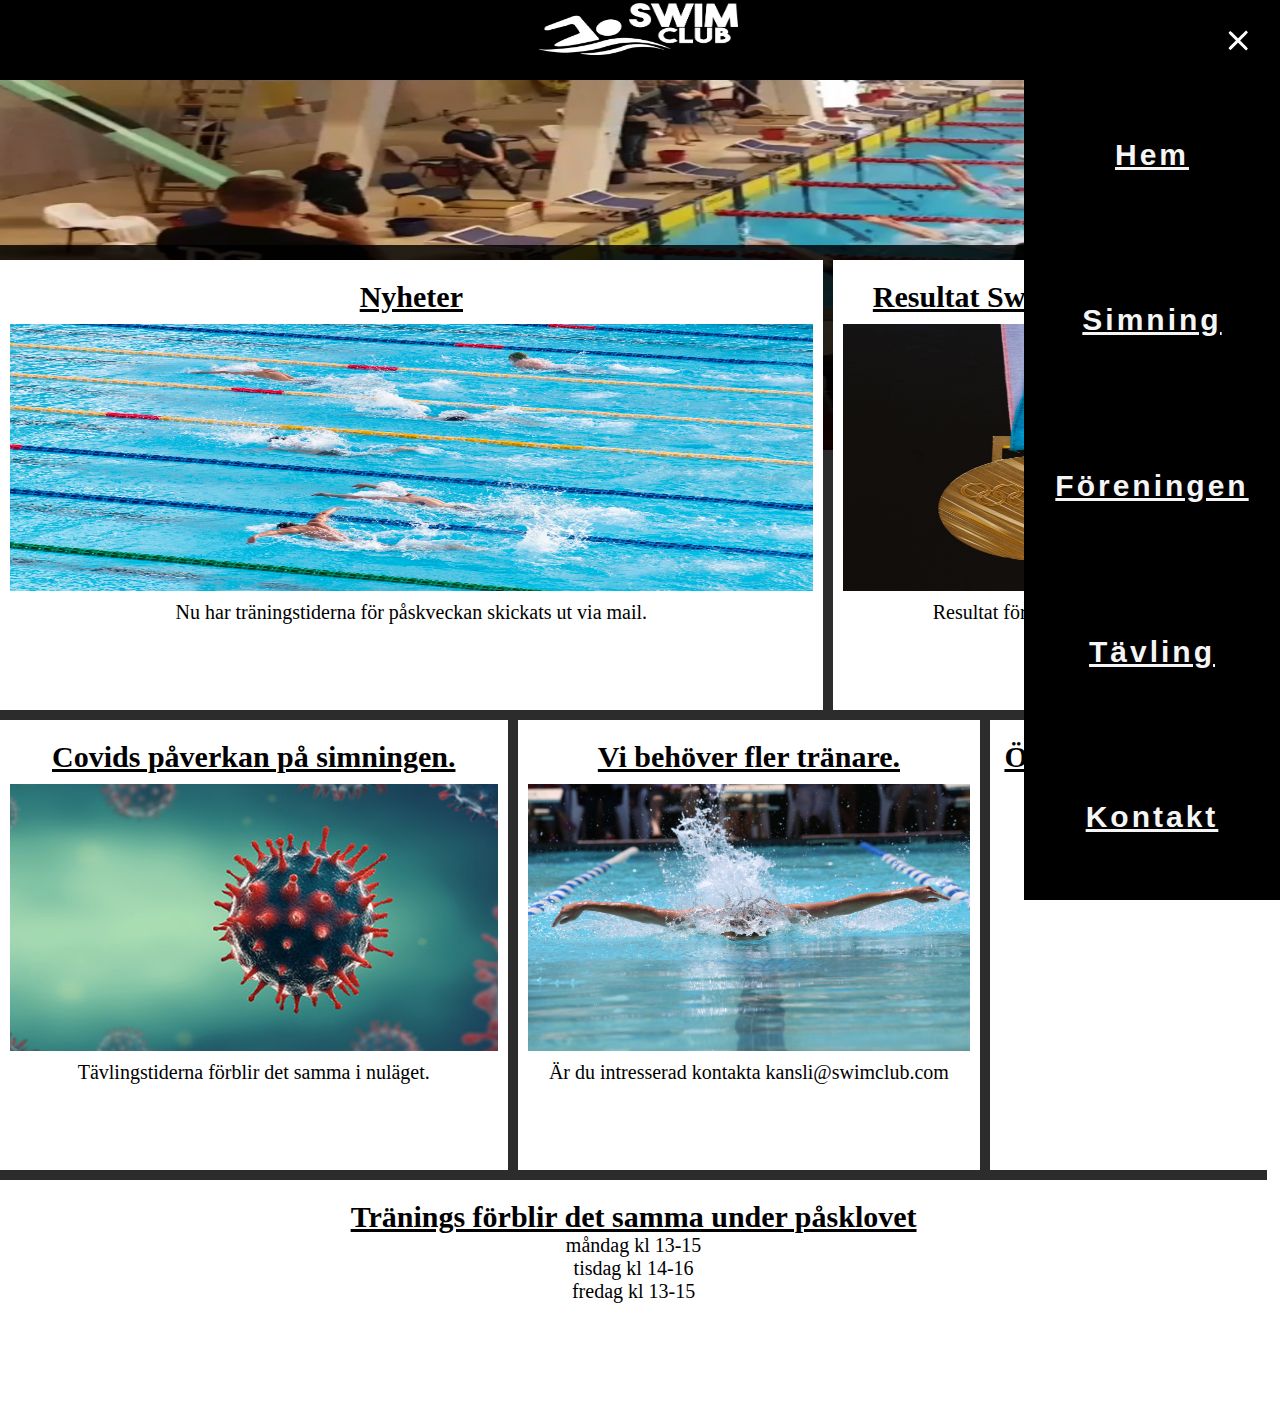
<file: index.html>
<!DOCTYPE html>
<html lang="en">
<head>
    <meta charset="UTF-8">
    <meta name="viewport" content="width=device-width, initial-scale=1.0">
    <meta http-equiv="X-UA-Compatible" content="ie=edge">
    <link rel="stylesheet" type="text/css" href="css/style.css">
    <title>projvt</title>
</head>
<body>
 
<div id="parallax">

    <div id="headercontainer">
 
        <header id="header">

         <a id="swimminglink" href="index.html">
            <img class="logo" alt="logo" src="img/swimclublogowhite.png" width="200vh" height="55vh">
         </a> 

         <nav>
            
            

            <ul class="navLinks navActive">
                <li><a href="index.html">Hem</a></li>
                <li><a href="swimming.html">Simning</a></li>
                <li><a href="association.html">Föreningen</a></li>
                <li><a href="compete.html">Tävling</a></li>
                <li><a href="contact.html">Kontakt</a></li>
            </ul>

            

            <div class="burger toggle">
                <div class="line1"></div>
                <div class="line2"></div>
                <div class="line3"></div>
            </div>

         </nav>

        </header>

    
    </div>

    <div id="invisiblearticlecontainer">
 
    </div>
    
 <div id="articlecontainer">
    <div id="container">
        <div class="header2">
            <h2>Nyheter</h2>

            <img class="newsimage" alt="logo" src="img/serena-repice-lentini-TVOAbbLL050-unsplash.jpg">

            <p>Nu har träningstiderna för påskveckan skickats ut via mail.</p>

        </div>
        <div class="header3">
            <h2>Resultat Sweden Swim Cup</h2>

            <img class="newsimage" alt="logo" src="img/charles-deluvio-CBXJ6ljSDzM-unsplash.jpg">

            <p>Resultat för tävlingen nu ute!</p>
        </div>

        <div class="menu">
            <h2>Covids påverkan på simningen.</h2>

            <img class="newsimage" alt="logo" src="img/covidimage.jpg">

            <p>Tävlingstiderna förblir det samma i nuläget.</p>
        </div>
        <div class="main">
            <h2>Vi behöver fler tränare.</h2>

            <img class="newsimage" alt="logo" src="img/brian-matangelo-rAn25CLlyLE-unsplash.jpg">

            <p>Är du intresserad kontakta kansli@swimclub.com</p>
        </div>  
        <div class="right">
            <h2>Öppettider kansliet</h2>

            <li>måndag kl 12-15</li>
            <li>torsdag kl 13-16</li>
            <li>fredag kl 12-15</li>
            <li>Stängt vid röda/helg dagar</li>
        </div>
        <div class="footer">
            <h2>Tränings förblir det samma under påsklovet</h2>

            <li>måndag kl 13-15</li>
            <li>tisdag kl 14-16</li>
            <li>fredag kl 13-15</li>
        </div>
        </div>
      </div>
    </div>
 </div>

        


</div>



<script src="../js/script.js"></script>
    
</body>
</html>
</file>
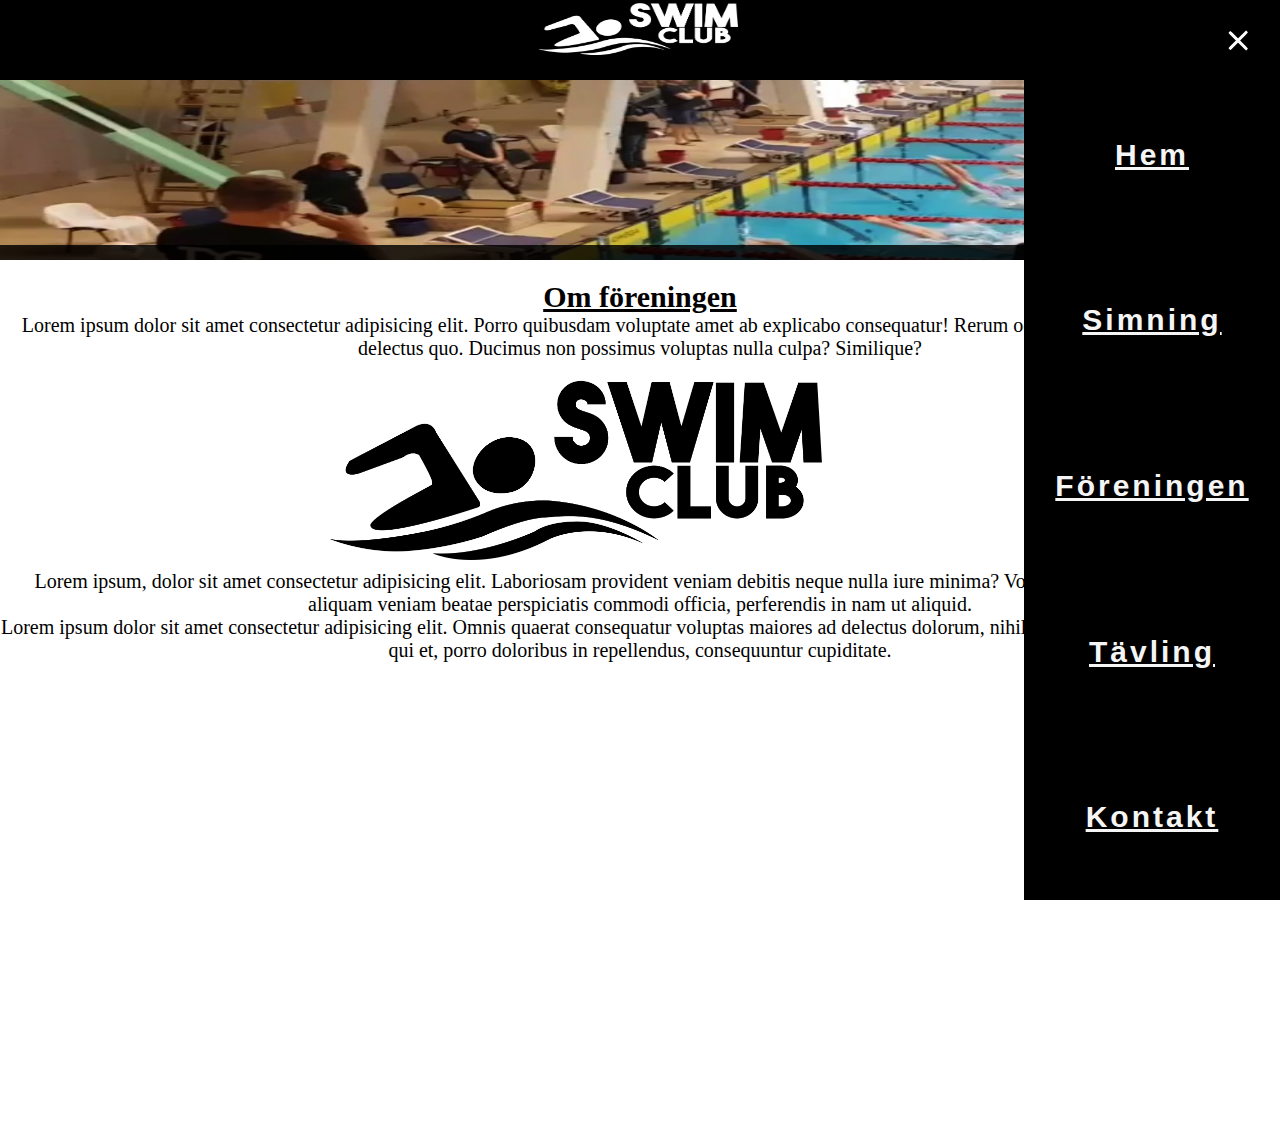
<file: association.html>
<!DOCTYPE html>
<html lang="en">
<head>
    <meta charset="UTF-8">
    <meta name="viewport" content="width=device-width, initial-scale=1.0">
    <meta http-equiv="X-UA-Compatible" content="ie=edge">
    <link rel="stylesheet" type="text/css" href="css/style.css">
    <title>projvt</title>
</head>
<body>
 
<div id="parallax">

    <div id="headercontainer">
 
        <header id="header">

         <a id="swimminglink" href="index.html">
            <img class="logo" alt="logo" src="img/swimclublogowhite.png" href="index.html" width="200vh" height="55vh">
         </a> 

         <nav>
            
            

            <ul class="navLinks navActive">
                <li><a href="index.html">Hem</a></li>
                <li><a href="swimming.html">Simning</a></li>
                <li><a href="association.html">Föreningen</a></li>
                <li><a href="compete.html">Tävling</a></li>
                <li><a href="contact.html">Kontakt</a></li>
            </ul>

            

            <div class="burger toggle">
                <div class="line1"></div>
                <div class="line2"></div>
                <div class="line3"></div>
            </div>

         </nav>

        </header>

    
    </div>

    <div id="invisiblearticlecontainer"></div>
    
     <div id="associationarticlecontainer">
        <div id="associationcontainer">
            <div class="header2"><h2>Om föreningen </h2>
            
                <p>
                    Lorem ipsum dolor sit amet consectetur adipisicing elit. Porro quibusdam voluptate amet ab explicabo consequatur! Rerum odit aperiam, debitis aut fugiat delectus quo. Ducimus non possimus voluptas nulla culpa? Similique?

                    <img class="associationlogo" alt="logo" src="img/swimclublogo.png" wid>

                    Lorem ipsum, dolor sit amet consectetur adipisicing elit. Laboriosam provident veniam debitis neque nulla iure minima? Voluptates consectetur placeat aliquam veniam beatae perspiciatis commodi officia, perferendis in nam ut aliquid.
                </p>
                <p>
                    Lorem ipsum dolor sit amet consectetur adipisicing elit. Omnis quaerat consequatur voluptas maiores ad delectus dolorum, nihil temporibus ex totam eaque eos qui et, porro doloribus in repellendus, consequuntur cupiditate.
                </p>
                
                
        </div>
    </div>
 </div>

        


</div>



<script src="../js/script.js"></script>
    
</body>
</html>
</file>
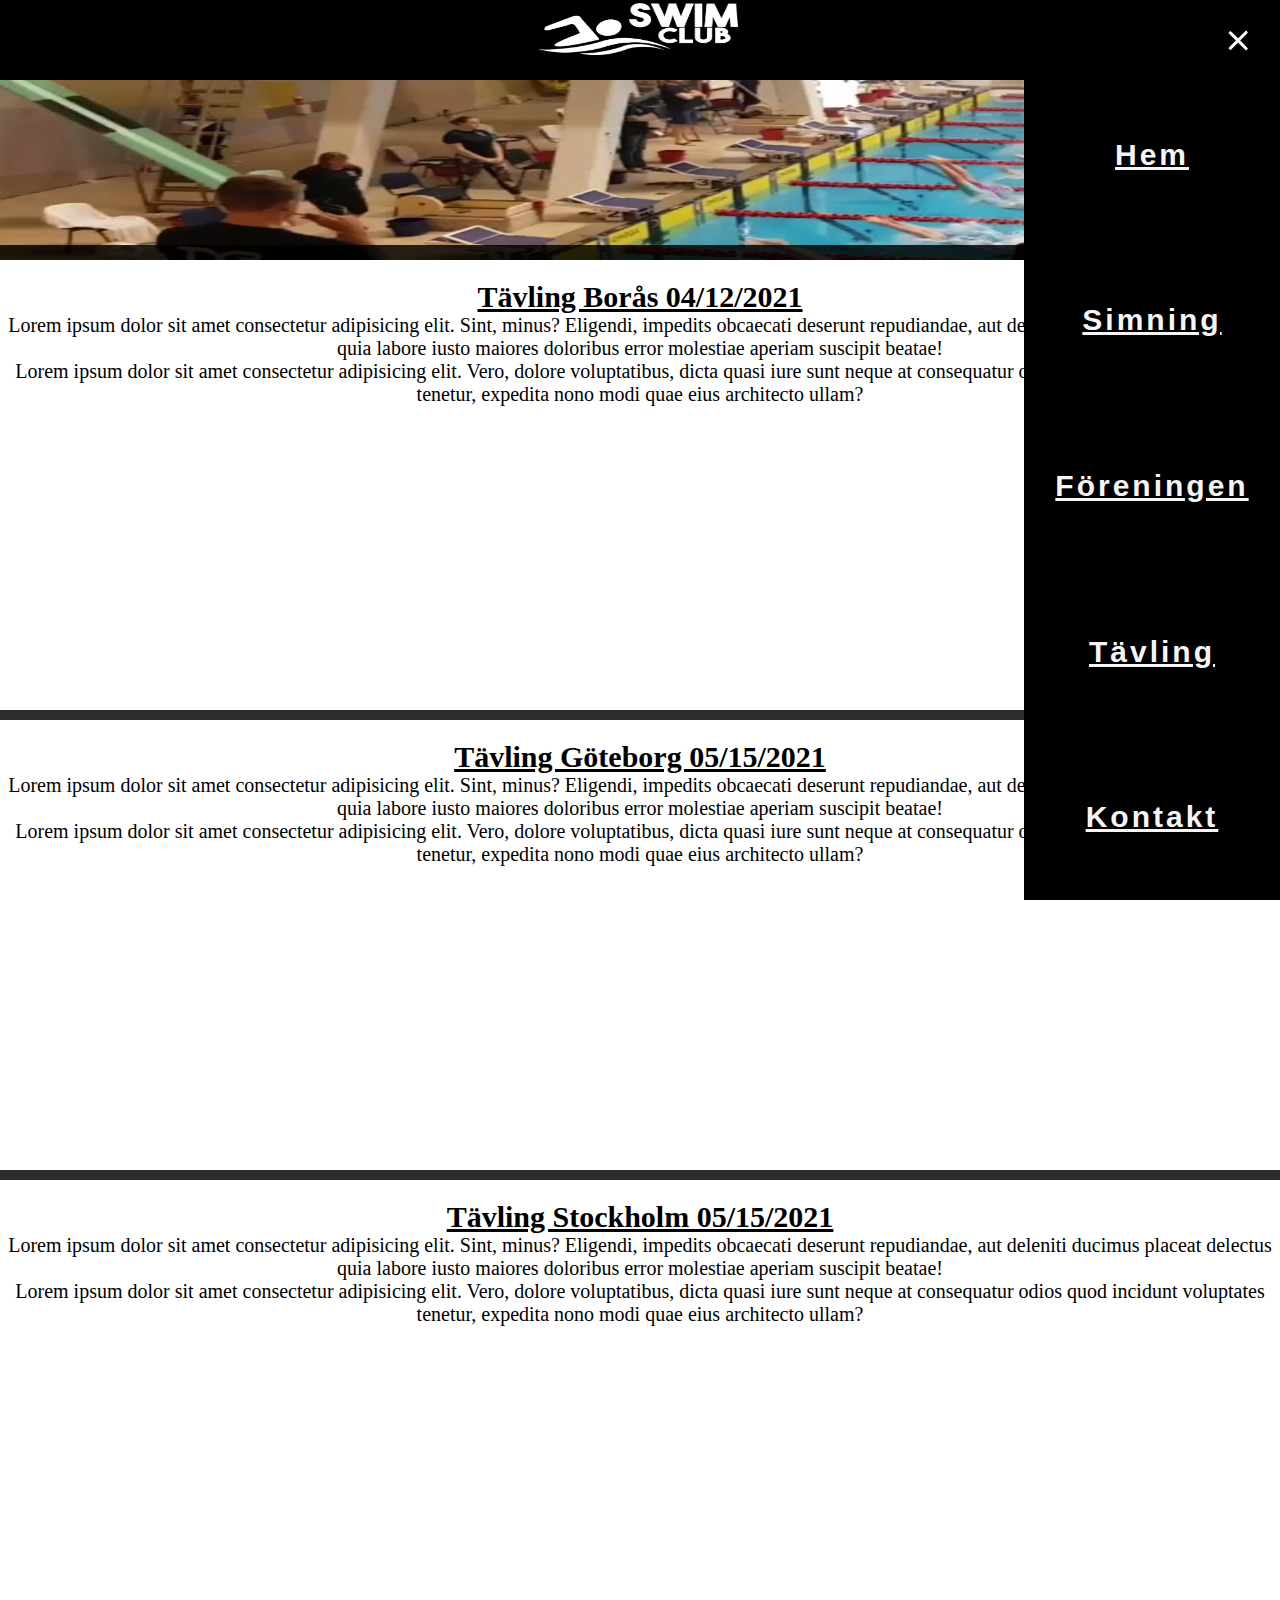
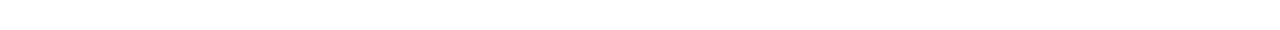
<file: compete.html>
<!DOCTYPE html>
<html lang="en">
<head>
    <meta charset="UTF-8">
    <meta name="viewport" content="width=device-width, initial-scale=1.0">
    <meta http-equiv="X-UA-Compatible" content="ie=edge">
    <link rel="stylesheet" type="text/css" href="css/style.css">
    <title>projvt</title>
</head>
<body>
 
<div id="parallax">

    <div id="headercontainer">
 
        <header id="header">

         <a id="swimminglink" href="index.html">
            <img class="logo" alt="logo" src="img/swimclublogowhite.png" href="index.html" width="200vh" height="55vh">
         </a> 

         <nav>
            
            

            <ul class="navLinks navActive">
                <li><a href="index.html">Hem</a></li>
                <li><a href="swimming.html">Simning</a></li>
                <li><a href="association.html">Föreningen</a></li>
                <li><a href="compete.html">Tävling</a></li>
                <li><a href="contact.html">Kontakt</a></li>
            </ul>

            

            <div class="burger toggle">
                <div class="line1"></div>
                <div class="line2"></div>
                <div class="line3"></div>
            </div>

         </nav>

        </header>

    
    </div>

    <div id="invisiblearticlecontainer">
 
    </div>
    
 <div id="competearticlecontainer">
    <div id="competecontainer">
        <div class="header2">
            <h2>Tävling Borås 04/12/2021 </h2>
            
            <p>Lorem ipsum dolor sit amet consectetur adipisicing elit. Sint, minus? Eligendi, impedits obcaecati deserunt repudiandae, aut deleniti ducimus placeat delectus quia labore iusto maiores doloribus error molestiae aperiam suscipit beatae!</p>

            <p>Lorem ipsum dolor sit amet consectetur adipisicing elit. Vero, dolore voluptatibus, dicta quasi iure sunt neque at consequatur odios quod incidunt voluptates tenetur, expedita nono modi quae eius architecto ullam?</p>
        </div>
        <div class="header3">
            <h2>Tävling Göteborg 05/15/2021 </h2>
            
            <p>Lorem ipsum dolor sit amet consectetur adipisicing elit. Sint, minus? Eligendi, impedits obcaecati deserunt repudiandae, aut deleniti ducimus placeat delectus quia labore iusto maiores doloribus error molestiae aperiam suscipit beatae!</p>

            <p>Lorem ipsum dolor sit amet consectetur adipisicing elit. Vero, dolore voluptatibus, dicta quasi iure sunt neque at consequatur odios quod incidunt voluptates tenetur, expedita nono modi quae eius architecto ullam?</p>
        </div>
        <div class="menu">
            <h2>Tävling Stockholm 05/15/2021 </h2>
            
            <p>Lorem ipsum dolor sit amet consectetur adipisicing elit. Sint, minus? Eligendi, impedits obcaecati deserunt repudiandae, aut deleniti ducimus placeat delectus quia labore iusto maiores doloribus error molestiae aperiam suscipit beatae!</p>

            <p>Lorem ipsum dolor sit amet consectetur adipisicing elit. Vero, dolore voluptatibus, dicta quasi iure sunt neque at consequatur odios quod incidunt voluptates tenetur, expedita nono modi quae eius architecto ullam?</p>
        </div>
      </div>
    </div>
 </div>

        


</div>



<script src="../js/script.js"></script>
    
</body>
</html>
</file>
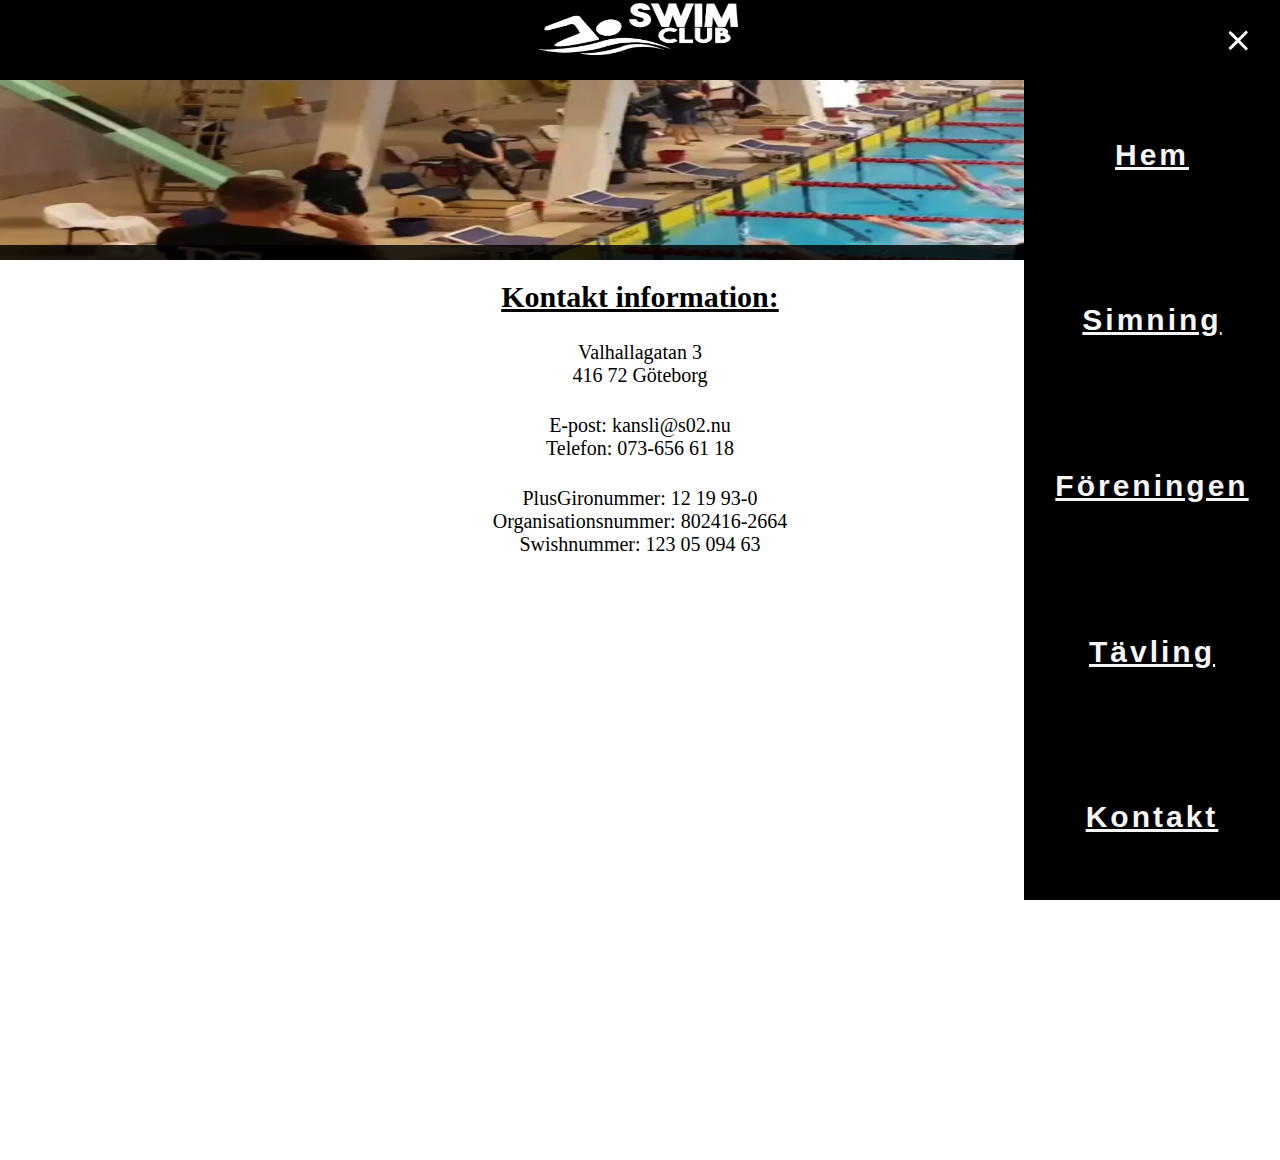
<file: contact.html>
<!DOCTYPE html>
<html lang="en">
<head>
    <meta charset="UTF-8">
    <meta name="viewport" content="width=device-width, initial-scale=1.0">
    <meta http-equiv="X-UA-Compatible" content="ie=edge">
    <link rel="stylesheet" type="text/css" href="css/style.css">
    <title>projvt</title>
</head>
<body>
 
<div id="parallax">

    <div id="headercontainer">
 
        <header id="header">

         <a id="swimminglink" href="index.html">
            <img class="logo" alt="logo" src="img/swimclublogowhite.png" href="index.html" width="200vh" height="55vh">
         </a> 

         <nav>
            
            

            <ul class="navLinks navActive">
                <li><a href="index.html">Hem</a></li>
                <li><a href="swimming.html">Simning</a></li>
                <li><a href="association.html">Föreningen</a></li>
                <li><a href="compete.html">Tävling</a></li>
                <li><a href="contact.html">Kontakt</a></li>
            </ul>

            

            <div class="burger toggle">
                <div class="line1"></div>
                <div class="line2"></div>
                <div class="line3"></div>
            </div>

         </nav>

        </header>

    
    </div>

    <div id="invisiblearticlecontainer">
 
    </div>
    
 <div id="contactarticlecontainer">
    <div id="contactcontainer">
        <div class="header4">
            <h2>Kontakt information: </h2>
            <p>ㅤ</p>
            <li>Valhallagatan 3</li>
            <li>416 72 Göteborg</li>
            <p>ㅤ</p>
            <li>E-post: kansli@s02.nu</li>
            <li>Telefon: 073-656 61 18</li>
            <p>ㅤ</p>
            <li>PlusGironummer: 12 19 93-0</li>
            <li>Organisationsnummer: 802416-2664</li>
            <li>Swishnummer: 123 05 094 63</li>
            
            <p></p>
        </div>
      </div>
    </div>
 </div>

        


</div>



<script src="../js/script.js"></script>
    
</body>
</html>
</file>
<file: css/style.css>
*{
    margin: 0;
    padding: 0px;
    box-sizing: border-box;
}


/* Telefon */ 

@media screen and (max-width:750px) {
    #parallax {
        background: url('../img/valhallabadet2.jpg') no-repeat;
        background-attachment: fixed;
        background-size: 150% 50%;
       
        width: 100vw;
        height: 100vh;
    
    }
    
    #headercontainer {
        display: grid;
        width: 100vw;
        height: 20px;
        grid-template-areas: 
        "he he he"
        
        ;
    
        grid-template-columns: repeat(3,1fr);
        grid-template-rows: repeat(1,1fr);
        grid-gap: 0vh;

        background-color: black;
        
        
    }
    
    #invisiblearticlecontainer {
        display: grid;
        width: 100vw;
        height: 25vh;
        grid-template-areas: 
        "ia1"
        
        
        ;
    
        grid-template-columns: repeat(1,1fr);
        grid-template-rows: repeat(1,1fr);
        grid-gap: 0vh;
        
        
    }
    
    .logo {
        grid-area: lo;
        display: flex;
        justify-content: center;
        position: fixed;

        margin-left: 20%;
    }


    nav {
        display: flex;
        justify-content: flex-end;
        align-items: center;
        height: 80px;
        background-color: transparent;
        font-family: sans-serif;
    }

    .navLinks {
        display: flex;
        flex-direction: column;
        justify-content: space-around;
        position: absolute;
        right: 0px;
        height: 51vh;
        top: -91vh;
        background-color: black;
        align-items: center;
        width: 100%;
        transition: all 1s;
        
    }

    .navActive {
        transform: translateY(100vh);
        
    }

    .navLinks li {
        list-style: none;
    }

    .navLinks a {
        color: whitesmoke;
        text-decoration: underline;
        letter-spacing: 3px;
        font-weight: bold;
        font-size: 30px;
    }
    
    .burger {
        margin-right: 25px;
        cursor: pointer;
        position: fixed;
    }

    .burger div {
        width: 25px;
        height: 3px;
        background-color: white;
        margin: 5px;
        border-radius: 10%;
        transition: all;
    }

    

    .toggle .line1 {
        transform: rotate(-45deg) translate(-5px, 6px);
    }

    .toggle .line2 {
        opacity: 0;
    }

    .toggle .line3 {
        transform: rotate(45deg) translate(-5px, -6px);
    }


    
    
    .flex-container {
        display: flex;
        flex-wrap: nowrap;
        justify-content: center;
        background-color: transparent;
    }
    
    .flex-container > div {
        background-color: #f1f1f1;
        height: 10vh;
        width: 10vw;
        margin: 10px;
        text-align: center;
        justify-content: center;
        line-height: 75px;
        font-size: 30px;
    }
    
    
    
    #articlecontainer {
        display: grid;
        width: 100vw;
        height: 140vh;
        grid-template-areas: 
        "ic ic ic ic"
        "ic ic ic ic"
        "ic ic ic ic"
        
        ;
    
        grid-template-columns: repeat(4,1fr);
        grid-template-rows: repeat(3,1fr);
        grid-gap: 0vh;
        
        
    }
    
    #header {
        grid-area: he;
        width: 100%;
        height: 80px;
        background-color: black;
        position: fixed;
    }
    
    #innercontainer {
        
        display: grid;
        grid-area: ic;
        grid-template-areas: 
        "a1 a1 a1"
        "a2 a2 a2"
        "a3 a4 a5"
        
        ;
    
        grid-template-columns: repeat(3,1fr);
        grid-template-rows: repeat(3,1fr);
        grid-gap: 1vh;
        padding: 5vh;
    
        background-color: rgb(236, 236, 236);
        
    }
    
    #article1 {
        grid-area: a1;
        background-color: white;
    }
    
    #article2 {
        grid-area: a2;
        background-color: white;
    }
    
    #article3 {
        grid-area: a3;
        background-color: white;
    }
    
    #article4 {
        grid-area: a4;
        background-color: white;
    }
    
    #article5 {
        grid-area: a5;
        background-color: white;
    }
    
    #article6 {
        grid-area: a6;
        background-color: white;
    }
    
    #invisiblearticle1 {
        grid-area: ia1;
        height: 25vh;
        background-color: transparent;
        
    }
    
    #invisiblearticle2 {
        grid-area: ia2;
        background-color: transparent;
        
    }
    
    #invisiblearticle3 {
        grid-area: ia3;
        background-color: transparent;
        
    }
    
    #invisiblearticle4 {
        grid-area: ia4;
        background-color: transparent;
        
    }
    
    #invisiblearticle5 {
        grid-area: ia5;
        background-color: transparent;
        
    }
    
    #invisiblearticle6 {
        grid-area: ia6;
        background-color: transparent;
        
    }
    
    #invisiblearticle7 {
        grid-area: ia7;
        background-color: transparent;
        
    }
    
    
    #container {
        display: grid;
        width: 100vw;
        height: 250vh;

        grid-template-areas:
          'he2 he2 he2'
          'he3 he3 he3'
          'me me me' 
          'ma ma ma' 
          'ri ri ri'
          'fo fo fo';
        grid-gap: 10px;
        background-color: rgba(0, 0, 0, 0.829);
        
        padding-top: 15px;
        padding-bottom: 15px;
    }

    #container > div {
        background-color: rgb(255, 255, 255);
        text-align: center;
        padding: 20px 0;
        font-size: 20px;
    }

    h2 {
        color: black;
        text-decoration: underline;
        letter-spacing: 0px;
        font-weight: bold;
        font-size: 30px;
    }

    .header2 { 
        grid-area: he2; 
        height: 50vh;
        background-color: white;

    }

    .newsimage {
        grid-area: ni;
        display: flex;
        justify-content: center;
        padding: 10px;
       
        width: 100%;
        height: 65%;
    }

    .associationlogo {
        grid-area: al;
        display: flex;
        justify-content: center;
        padding: 10px;
        margin-left: 13%;
       
        width: 70%;
    }
    

    .header3 { 
        grid-area: he3; 
        height: 50vh;

        color: black;
        text-decoration: none;
        letter-spacing: 0px;
        font-weight: unset;
        font-size: 30px;
    }

    .menu { 
        grid-area: me; 
        height: 50vh;

        color: black;
        text-decoration: none;
        letter-spacing: 0px;
        font-weight: unset;
        font-size: 30px;
    }
    
    .main { 
        grid-area: ma; 
        height: 50vh;

        color: black;
        text-decoration: none;
        letter-spacing: 0px;
        font-weight: unset;
        font-size: 30px;
    }

    .right { 
        grid-area: ri; 
        height: 25vh;

        color: black;
        text-decoration: none;
        letter-spacing: 0px;
        font-weight: unset;
        font-size: 30px;
        list-style: none;
    }

    .footer { 
        grid-area: fo; 
        height: 25vh;

        color: black;
        text-decoration: none;
        letter-spacing: 0px;
        font-weight: unset;
        font-size: 30px;
    }

    .swimofhopeimage {
        grid-area: ni;
        display: flex;
        justify-content: center;
        position: unset;
        padding: 10px;
        padding-left: 20%;
       
        width: 80%;
        height: 75%;
    }


    #associationcontainer {
        display: grid;
        width: 100vw;
        height: 50vh;

        grid-template-areas:
          'he2 he2 he2'
          'he2 he2 he2'
          'he2 he2 he2'
          'he2 he2 he2'
          'he2 he2 he2'
          'he2 he2 he2'
          ;
        grid-gap: 10px;
        background-color: rgba(0, 0, 0, 0.829);
        
        padding-top: 15px;
        padding-bottom: 15px;
    }

    #associationarticlecontainer {
        display: flex;
        width: 100vw;
        height: 100vh;
        grid-template-areas: 
        "ic ic ic ic"
        "ic ic ic ic"
        "ic ic ic ic"
        
        ;
    
        grid-template-columns: repeat(4,1fr);
        grid-template-rows: repeat(3,1fr);
        grid-gap: 0vh;
        
    }

    #associationcontainer > div {
        background-color: rgb(255, 255, 255);
        text-align: center;
        padding: 20px 0;
        font-size: 20px;
    }


    





    #competecontainer {
        display: grid;
        width: 100vw;
        height: 150vh;

        grid-template-areas:
          'he2 he2 he2'
          'he2 he2 he2'
          'he3 he3 he3'
          'he3 he3 he3'
          'me me me'
          'me me me'
          ;
        grid-gap: 10px;
        background-color: rgba(0, 0, 0, 0.829);
        
        padding-top: 15px;
        padding-bottom: 15px;
    }

    #competearticlecontainer {
        display: flex;
        width: 100vw;
        height: 100vh;
        grid-template-areas: 
        "ic ic ic ic"
        "ic ic ic ic"
        "ic ic ic ic"
        
        ;
    
        grid-template-columns: repeat(4,1fr);
        grid-template-rows: repeat(3,1fr);
        grid-gap: 0vh;
        
    }

    #competecontainer > div {
        background-color: rgb(255, 255, 255);
        text-align: center;
        padding: 20px 0;
        font-size: 20px;
    }







    #contactcontainer {
        display: grid;
        width: 100vw;
        height: 100vh;

        grid-template-areas:
          'he4 he4 he4'
          'he4 he4 he4'
          'he4 he4 he4'
          'he4 he4 he4'
          'he4 he4 he4'
          'he4 he4 he4'
          ;
        grid-gap: 10px;
        background-color: rgba(0, 0, 0, 0.829);
        
        padding-top: 15px;
        padding-bottom: 15px;
    }

    #contactarticlecontainer {
        display: flex;
        width: 100vw;
        height: 100vh;
        grid-template-areas: 
        "ic ic ic ic"
        "ic ic ic ic"
        "ic ic ic ic"
        
        ;
    
        grid-template-columns: repeat(4,1fr);
        grid-template-rows: repeat(3,1fr);
        grid-gap: 0vh;
        
    }

    #contactcontainer > div {
        background-color: rgb(255, 255, 255);
        text-align: center;
        padding: 20px 0;
        font-size: 20px;
    }

    .header4 {
        grid-area: he4; 
        height: 100vh;

        color: black;
        text-decoration: none;
        letter-spacing: 0px;
        font-weight: unset;
        font-size: 30px;

        list-style: none;

        
    }


}


































/* Desktop */ 

@media screen and (min-width:750px) {
    #parallax {
        background: url('../img/valhallabadet2.jpg') no-repeat;
        background-attachment: fixed;
        background-size: 150% 50%;
       
        width: 100vw;
        height: 100vh;
    
    }
    
    #headercontainer {
        display: grid;
        width: 100vw;
        height: 20px;
        grid-template-areas: 
        "he he he"
        
        ;
    
        grid-template-columns: repeat(3,1fr);
        grid-template-rows: repeat(1,1fr);
        grid-gap: 0vh;

        background-color: black;
        
        
    }
    
    #invisiblearticlecontainer {
        display: grid;
        width: 100vw;
        height: 25vh;
        grid-template-areas: 
        "ia1"
        
        
        ;
    
        grid-template-columns: repeat(1,1fr);
        grid-template-rows: repeat(1,1fr);
        grid-gap: 0vh;
        
        
    }
    
    .logo {
        grid-area: lo;
        display: flex;
        justify-content: center;
        position: fixed;

        margin-left: 42%;
    }


    nav {
        display: flex;
        justify-content: flex-end;
        align-items: center;
        height: 80px;
        background-color: transparent;
        font-family: sans-serif;
    }

    .navLinks {
        display: flex;
        flex-direction: column;
        justify-content: space-around;
        position: absolute;
        right: 0px;
        height: 92vh;
        top: -92vh;
        background-color: black;
        align-items: center;
        width: 20%;
        transition: all 1s;
        
    }

    .navActive {
        transform: translateY(100vh);
        
    }

    .navLinks li {
        list-style: none;
    }

    .navLinks a {
        color: whitesmoke;
        text-decoration: underline;
        letter-spacing: 3px;
        font-weight: bold;
        font-size: 30px;
    }
    
    .burger {
        margin-right: 25px;
        cursor: pointer;
        position: fixed;
    }

    .burger div {
        width: 25px;
        height: 3px;
        background-color: white;
        margin: 5px;
        border-radius: 10%;
        transition: all;
    }

    

    .toggle .line1 {
        transform: rotate(-45deg) translate(-5px, 6px);
    }

    .toggle .line2 {
        opacity: 0;
    }

    .toggle .line3 {
        transform: rotate(45deg) translate(-5px, -6px);
    }


    
    
    .flex-container {
        display: flex;
        flex-wrap: nowrap;
        justify-content: center;
        background-color: transparent;
    }
    
    .flex-container > div {
        background-color: #f1f1f1;
        height: 10vh;
        width: 10vw;
        margin: 10px;
        text-align: center;
        justify-content: center;
        line-height: 75px;
        font-size: 30px;
    }
    
    
    
    #articlecontainer {
        display: grid;
        width: 99vw;
        height: 125vh;
        grid-template-areas: 
        "ic ic ic ic"
        "ic ic ic ic"
        "ic ic ic ic"
        
        ;
    
        grid-template-columns: repeat(4,1fr);
        grid-template-rows: repeat(3,1fr);
        grid-gap: 0vh;
        
        
    }
    
    #header {
        grid-area: he;
        width: 100%;
        height: 80px;
        background-color: black;
        position: fixed;
    }
    
    #innercontainer {
        
        display: grid;
        grid-area: ic;
        grid-template-areas: 
        "a1 a1 a1"
        "a2 a2 a2"
        "a3 a4 a5"
        
        ;
    
        grid-template-columns: repeat(3,1fr);
        grid-template-rows: repeat(3,1fr);
        grid-gap: 1vh;
        padding: 5vh;
    
        background-color: rgb(236, 236, 236);
        
    }
    
    #article1 {
        grid-area: a1;
        background-color: white;
    }
    
    #article2 {
        grid-area: a2;
        background-color: white;
    }
    
    #article3 {
        grid-area: a3;
        background-color: white;
    }
    
    #article4 {
        grid-area: a4;
        background-color: white;
    }
    
    #article5 {
        grid-area: a5;
        background-color: white;
    }
    
    #article6 {
        grid-area: a6;
        background-color: white;
    }
    
    #invisiblearticle1 {
        grid-area: ia1;
        height: 25vh;
        background-color: transparent;
        
    }
    
    #invisiblearticle2 {
        grid-area: ia2;
        background-color: transparent;
        
    }
    
    #invisiblearticle3 {
        grid-area: ia3;
        background-color: transparent;
        
    }
    
    #invisiblearticle4 {
        grid-area: ia4;
        background-color: transparent;
        
    }
    
    #invisiblearticle5 {
        grid-area: ia5;
        background-color: transparent;
        
    }
    
    #invisiblearticle6 {
        grid-area: ia6;
        background-color: transparent;
        
    }
    
    #invisiblearticle7 {
        grid-area: ia7;
        background-color: transparent;
        
    }
    
    
    #container {
        display: grid;
        width: 99vw;
        height: 125vh;

        grid-template-areas:
          'he2 he2 he2 he3 he3 he3'
          'me ma ma ma ri ri' 
          'fo fo fo fo fo fo' 
        ;
        grid-gap: 10px;
        background-color: rgba(0, 0, 0, 0.829);
        
        padding-top: 15px;
        padding-bottom: 15px;
    }

    #container > div {
        background-color: rgb(255, 255, 255);
        text-align: center;
        padding: 20px 0;
        font-size: 20px;
    }

    h2 {
        color: black;
        text-decoration: underline;
        letter-spacing: 0px;
        font-weight: bold;
        font-size: 30px;
    }

    .header2 { 
        grid-area: he2; 
        height: 50vh;
        background-color: white;

    }

    .newsimage {
        grid-area: ni;
        display: flex;
        justify-content: center;
        padding: 10px;
       
        width: 100%;
        height: 70%;
    }

    .associationlogo {
        grid-area: al;
        display: flex;
        justify-content: center;
        padding: 10px;
        margin-left: 25%;
       
        width: 40%;
    }
    
    

    .header3 { 
        grid-area: he3; 
        height: 50vh;

        color: black;
        text-decoration: none;
        letter-spacing: 0px;
        font-weight: unset;
        font-size: 30px;
    }

    .menu { 
        grid-area: me; 
        height: 50vh;

        color: black;
        text-decoration: none;
        letter-spacing: 0px;
        font-weight: unset;
        font-size: 30px;
    }
    
    .main { 
        grid-area: ma; 
        height: 50vh;

        color: black;
        text-decoration: none;
        letter-spacing: 0px;
        font-weight: unset;
        font-size: 30px;
    }

    .right { 
        grid-area: ri; 
        height: 50vh;

        color: black;
        text-decoration: none;
        letter-spacing: 0px;
        font-weight: unset;
        font-size: 30px;
        list-style: none;
    }

    .footer { 
        grid-area: fo; 
        height: 25vh;

        color: black;
        text-decoration: none;
        letter-spacing: 0px;
        font-weight: unset;
        font-size: 30px;
    }

    .swimofhopeimage {
        grid-area: ni;
        display: flex;
        justify-content: center;
        position: unset;
        padding: 10px;
        padding-left: 20%;
       
        width: 80%;
        height: 75%;
    }


    #associationcontainer {
        display: grid;
        width: 100vw;
        height: 50vh;

        grid-template-areas:
          'he2 he2 he2'
          'he2 he2 he2'
          'he2 he2 he2'
          'he2 he2 he2'
          'he2 he2 he2'
          'he2 he2 he2'
          ;
        grid-gap: 10px;
        background-color: rgba(0, 0, 0, 0.829);
        
        padding-top: 15px;
        padding-bottom: 15px;
    }

    #associationarticlecontainer {
        display: flex;
        width: 100vw;
        height: 100vh;
        grid-template-areas: 
        "ic ic ic ic"
        "ic ic ic ic"
        "ic ic ic ic"
        
        ;
    
        grid-template-columns: repeat(4,1fr);
        grid-template-rows: repeat(3,1fr);
        grid-gap: 0vh;
        
    }

    #associationcontainer > div {
        background-color: rgb(255, 255, 255);
        text-align: center;
        padding: 20px 0;
        font-size: 20px;
    }


    





    #competecontainer {
        display: grid;
        width: 100vw;
        height: 150vh;

        grid-template-areas:
          'he2 he2 he2'
          'he2 he2 he2'
          'he3 he3 he3'
          'he3 he3 he3'
          'me me me'
          'me me me'
          ;
        grid-gap: 10px;
        background-color: rgba(0, 0, 0, 0.829);
        
        padding-top: 15px;
        padding-bottom: 15px;
    }

    #competearticlecontainer {
        display: flex;
        width: 100vw;
        height: 100vh;
        grid-template-areas: 
        "ic ic ic ic"
        "ic ic ic ic"
        "ic ic ic ic"
        
        ;
    
        grid-template-columns: repeat(4,1fr);
        grid-template-rows: repeat(3,1fr);
        grid-gap: 0vh;
        
    }

    #competecontainer > div {
        background-color: rgb(255, 255, 255);
        text-align: center;
        padding: 20px 0;
        font-size: 20px;
    }







    #contactcontainer {
        display: grid;
        width: 100vw;
        height: 100vh;

        grid-template-areas:
          'he4 he4 he4'
          'he4 he4 he4'
          'he4 he4 he4'
          'he4 he4 he4'
          'he4 he4 he4'
          'he4 he4 he4'
          ;
        grid-gap: 10px;
        background-color: rgba(0, 0, 0, 0.829);
        
        padding-top: 15px;
        padding-bottom: 15px;
    }

    #contactarticlecontainer {
        display: flex;
        width: 100vw;
        height: 100vh;
        grid-template-areas: 
        "ic ic ic ic"
        "ic ic ic ic"
        "ic ic ic ic"
        
        ;
    
        grid-template-columns: repeat(4,1fr);
        grid-template-rows: repeat(3,1fr);
        grid-gap: 0vh;
        
    }

    #contactcontainer > div {
        background-color: rgb(255, 255, 255);
        text-align: center;
        padding: 20px 0;
        font-size: 20px;
    }

    .header4 {
        grid-area: he4; 
        height: 100vh;

        color: black;
        text-decoration: none;
        letter-spacing: 0px;
        font-weight: unset;
        font-size: 30px;

        list-style: none;

        
    }


}
</file>
